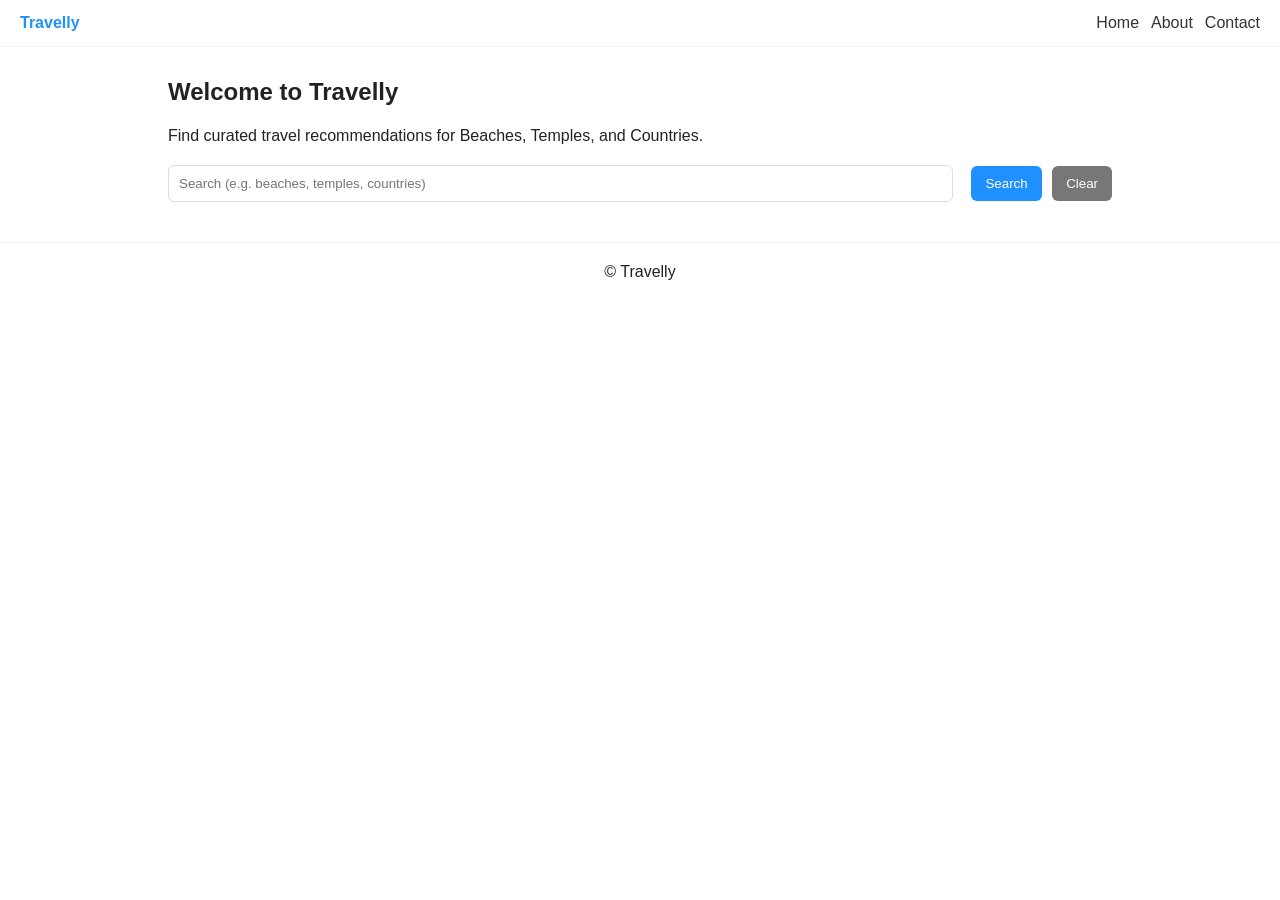
<file: index.html>
<!doctype html>
<html lang="en">
<head>
  <meta charset="utf-8" />
  <meta name="viewport" content="width=device-width,initial-scale=1" />
  <title>Travel Recommendations — Home</title>
  <link rel="stylesheet" href="styles.css">
</head>
<body>
  <header class="site-header">
    <nav class="nav">
      <a class="brand" href="index.html">Travelly</a>
      <ul class="nav-links">
        <li><a href="index.html">Home</a></li>
        <li><a href="about.html">About</a></li>
        <li><a href="contact.html">Contact</a></li>
      </ul>
    </nav>
  </header>

  <main class="container">
    <section class="intro">
      <h1>Welcome to Travelly</h1>
      <p>Find curated travel recommendations for Beaches, Temples, and Countries.</p>
    </section>

    <section class="search">
      <input id="searchInput" placeholder="Search (e.g. beaches, temples, countries)" />
      <div class="buttons">
        <button id="searchBtn">Search</button>
        <button id="clearBtn">Clear</button>
      </div>
    </section>

    <section id="results" class="results">
      <!-- Results injected here -->
    </section>
  </main>

  <footer class="site-footer">© Travelly</footer>

  <script src="script.js"></script>
</body>
</html>
</file>
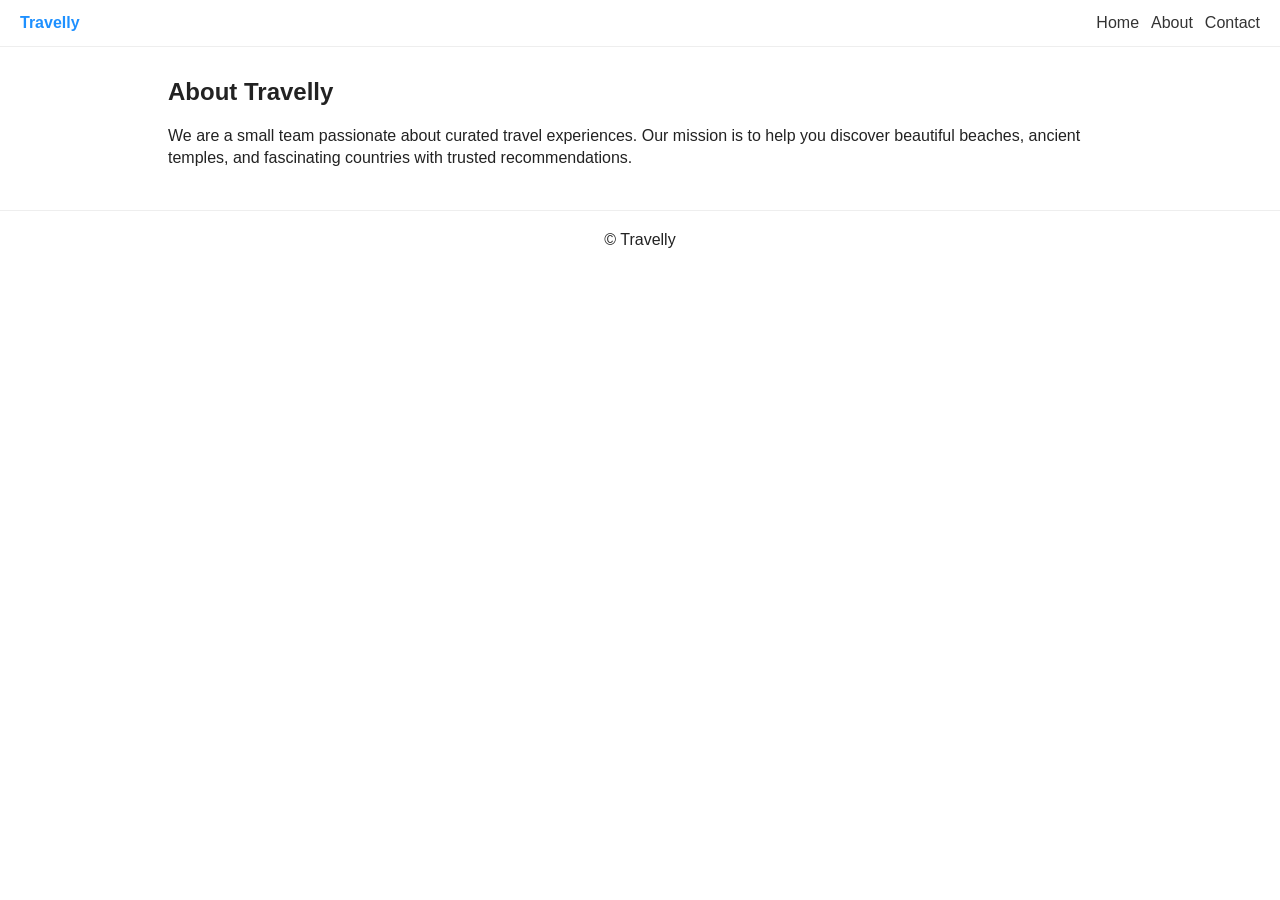
<file: about.html>
<!doctype html>
<html lang="en">
<head>
  <meta charset="utf-8" />
  <meta name="viewport" content="width=device-width,initial-scale=1" />
  <title>About Us — Travelly</title>
  <link rel="stylesheet" href="styles.css">
</head>
<body>
  <header class="site-header">
    <nav class="nav">
      <a class="brand" href="index.html">Travelly</a>
      <ul class="nav-links">
        <li><a href="index.html">Home</a></li>
        <li><a href="about.html">About</a></li>
        <li><a href="contact.html">Contact</a></li>
      </ul>
    </nav>
  </header>

  <main class="container">
    <section class="intro">
      <h1>About Travelly</h1>
      <p>We are a small team passionate about curated travel experiences. Our mission is to help you discover beautiful beaches, ancient temples, and fascinating countries with trusted recommendations.</p>
    </section>
  </main>

  <footer class="site-footer">© Travelly</footer>
</body>
</html>
</file>
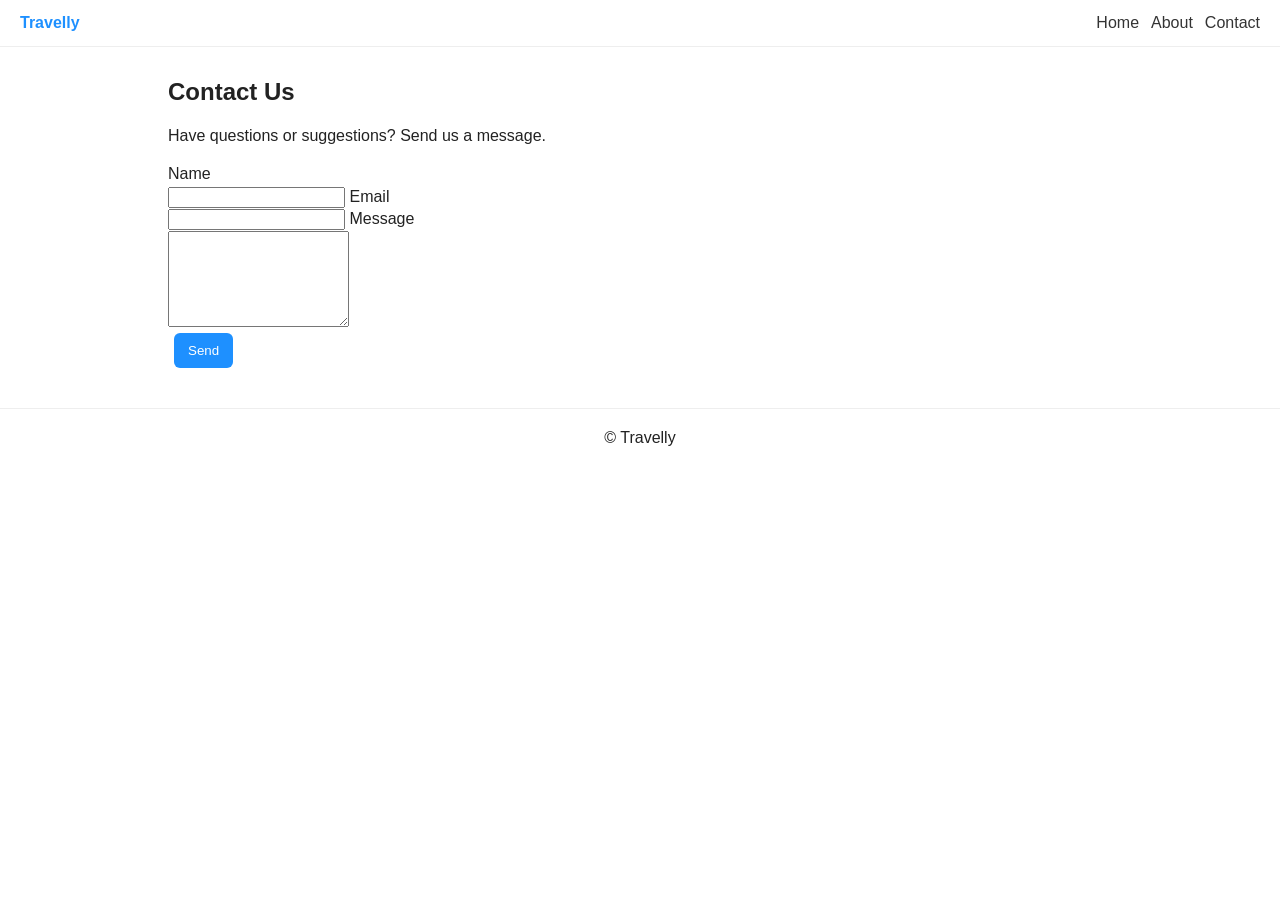
<file: contact.html>
<!doctype html>
<html lang="en">
<head>
  <meta charset="utf-8" />
  <meta name="viewport" content="width=device-width,initial-scale=1" />
  <title>Contact Us — Travelly</title>
  <link rel="stylesheet" href="styles.css">
</head>
<body>
  <header class="site-header">
    <nav class="nav">
      <a class="brand" href="index.html">Travelly</a>
      <ul class="nav-links">
        <li><a href="index.html">Home</a></li>
        <li><a href="about.html">About</a></li>
        <li><a href="contact.html">Contact</a></li>
      </ul>
    </nav>
  </header>

  <main class="container">
    <section class="intro">
      <h1>Contact Us</h1>
      <p>Have questions or suggestions? Send us a message.</p>
    </section>

    <section class="contact-form">
      <form id="contactForm">
        <label>Name<br><input id="name" required></label>
        <label>Email<br><input id="email" type="email" required></label>
        <label>Message<br><textarea id="message" rows="6" required></textarea></label>
        <div class="buttons">
          <button type="submit">Send</button>
        </div>
      </form>
    </section>
  </main>

  <footer class="site-footer">© Travelly</footer>

  <script>
    document.getElementById('contactForm').addEventListener('submit', function(e){
      e.preventDefault();
      const name = document.getElementById('name').value.trim();
      const email = document.getElementById('email').value.trim();
      const message = document.getElementById('message').value.trim();
      const subject = encodeURIComponent('Contact from ' + name);
      const body = encodeURIComponent('From: ' + name + ' (' + email + ')\n\n' + message);
      window.location.href = `mailto:info@travelly.example?subject=${subject}&body=${body}`;
    });
  </script>
</body>
</html>
</file>
<file: styles.css>
:root{--accent:#1e90ff;--muted:#666}
*{box-sizing:border-box;font-family:Segoe UI,Arial,sans-serif}
body{margin:0;line-height:1.4;color:#222}
.site-header{background:#fff;border-bottom:1px solid #eee}
.nav{display:flex;justify-content:space-between;align-items:center;padding:12px 20px}
.brand{font-weight:700;color:var(--accent);text-decoration:none}
.nav-links{list-style:none;margin:0;padding:0;display:flex;gap:12px}
.nav-links a{color:#333;text-decoration:none}
.container{max-width:980px;margin:28px auto;padding:0 18px}
.intro h1{margin:0 0 8px}
.search{display:flex;gap:12px;align-items:center;margin:18px 0}
#searchInput{flex:1;padding:10px;border:1px solid #ddd;border-radius:6px}
.buttons button{padding:10px 14px;border:0;background:var(--accent);color:#fff;border-radius:6px;cursor:pointer;margin-left:6px}
.buttons button:nth-child(2){background:#777}
.results{margin-top:18px}
.grid{display:grid;grid-template-columns:repeat(auto-fit,minmax(240px,1fr));gap:16px}
.card{border:1px solid #eee;border-radius:8px;overflow:hidden;background:#fff;display:flex;flex-direction:column}
.card img{width:100%;height:160px;object-fit:cover}
.card-body{padding:12px}
.card-body h3{margin:0 0 6px}
.card-body p{margin:0 0 8px;color:var(--muted)}
.cat{font-size:12px;color:#999}
.no-results{color:#555}
.site-footer{text-align:center;padding:18px 0;border-top:1px solid #eee;margin-top:40px}
</file>
